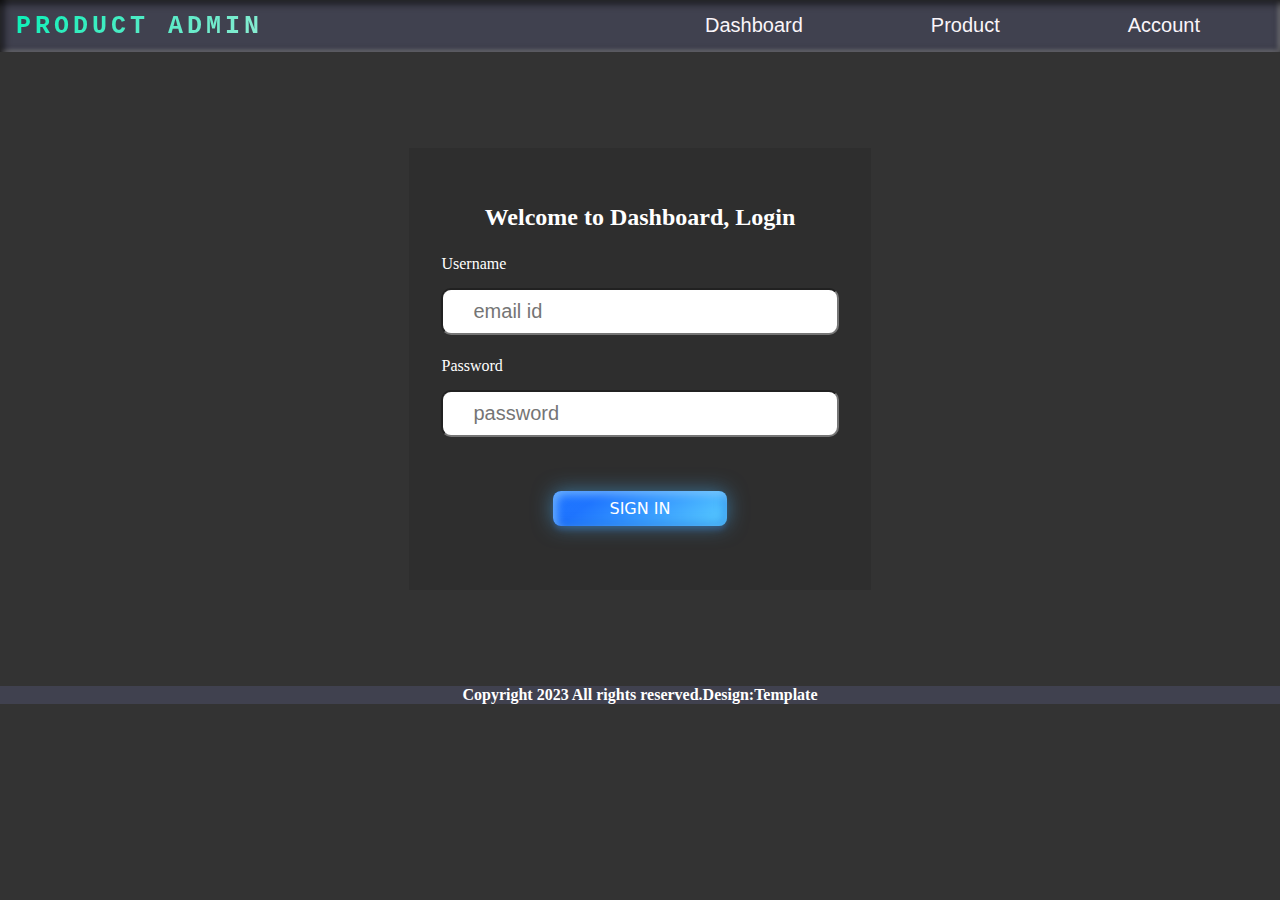
<file: index.html>
<!DOCTYPE html>
<html>
<head>
  <meta charset="UTF-8">
  <meta http-equiv="X-UA-compatible" content="IE=edge">
<meta name="viewport" content="width=device-width, initial-scale=1.0">
<link rel="stylesheet" href="https://cdnjs.cloudflare.com/ajax/libs/font-awesome/6.5.1/css/all.min.css" integrity="sha512-DTOQO9RWCH3ppGqcWaEA1BIZOC6xxalwEsw9c2QQeAIftl+Vegovlnee1c9QX4TctnWMn13TZye+giMm8e2LwA==" crossorigin="anonymous" referrerpolicy="no-referrer" />
<link rel="stylesheet" href="style.css">
</head>
<body>

<section class="top-nav">
  <div class="siis">
  <b>product admin</b>
  </div>
  <input id="menu-toggle" type="checkbox" />
  <label class='menu-button-container' for="menu-toggle">
  <div class='menu-button'></div>
</label>
  <ul class="menu">
    
    <li> <a href="das.html" class="activea">Dashboard <i class="fa-solid fa-gauge-high"></i></a></li>
    <li><a href="#dd" class="activeb">Product <i class="fa-solid fa-cart-shopping"></i></a></li>
    <li><a href="#about" class="activec">Account <i class="fa-solid fa-right-to-bracket"></i></a></li>
    
  </ul>
</section>
<div class="container">

  <form class="shiva">
    <h2>Welcome to Dashboard, Login</h2>

    Username<input type="email" name="email" placeholder="email id"><br>
   Password<input type="password" name="pass" placeholder="password"><br>
   <div class="red"><button type="button">SIGN IN</button></div> 
  </form>
</div>

<footer class="white">
<h4>Copyright 2023 All rights reserved.Design:Template </h4></footer>
</body>
</html>
</file>
<file: style.css>
.container{
    display: flex;
    justify-content: center;
    margin: 6em 0em;
}
input[type=password], input[type=email]{   
    margin: 15px 0 22px 0;
    width: 100%;
      padding: 10px 30px;
       border-radius: 10px;
   color: white;
          font-size: 20px;
       box-sizing: border-box;  
       transition: 1s; 
    }
 
    .shiva{
      background: #2e2e2e;
      font-family: "Times New Roman", Times, serif;
      color: white;
        padding: 2em 2em;
    }
    body {
        height: 100vh;
        width: 100%;
        background-color: #333333;
        background-size: 300% 300%;
        margin: 0;
        padding: 0;
        box-sizing: border-box;
        overflow-x: hidden;
      }
      
      .top-nav {
        display: flex;
        flex-direction: row;
        align-items: center;
        justify-content: space-between;
        background: rgb(222, 0, 75);
        background-color: #40414f;
      
        box-shadow: inset 2px 2px 10px rgba(0, 0, 0, 1),
          inset -1px -1px 5px rgba(255, 255, 255, 0.6);
        /* W3C, IE 10+/ Edge, Firefox 16+, Chrome 26+, Opera 12+, Safari 7+ */
      
        height: 20px;
        padding: 1em;
      }
      
      .siis {
        font-size: 25px;
        letter-spacing: 4px;
        font-family: "Lucida Console", "Courier New", monospace;
        background-image: linear-gradient(135deg, #09f1b8, #3aedc0, #65ebca, #8dedd2);
        text-transform: uppercase;
        -webkit-background-clip: text;
        -webkit-text-fill-color: transparent;
      }
      li a {
        font-family: Arial, Helvetica, sans-serif;
        color: rgb(250, 245, 250);
        text-decoration: none;
        padding: 2.2rem 3rem;
        font-size: 20px;
      }
   
      .menu {
        display: flex;
        flex-direction: row;
        list-style-type: none;
        margin: 0;
        padding: 0;
      }
      
      .menu > li {
        margin: 0 1rem;
        overflow: hidden;
      }
      
      .menu-button-container {
        display: none;
        height: 100%;
        width: 30px;
        cursor: pointer;
        flex-direction: column;
        justify-content: center;
        align-items: center;
      }
      
      #menu-toggle {
        display: none;
      }
      
      .menu-button,
      .menu-button::before,
      .menu-button::after {
        display: block;
        background-color: #fff;
        position: absolute;
        height: 4px;
        width: 30px;
        transition: transform 400ms cubic-bezier(0.23, 1, 0.32, 1);
        border-radius: 2px;
      }
      
      .menu-button::before {
        content: "";
        margin-top: -8px;
      }
      
      .menu-button::after {
        content: "";
        margin-top: 8px;
      }
      
      #menu-toggle:checked + .menu-button-container .menu-button::before {
        margin-top: 0px;
        transform: rotate(405deg);
      }
      
      #menu-toggle:checked + .menu-button-container .menu-button {
        background: rgba(255, 255, 255, 0);
      }
      
      #menu-toggle:checked + .menu-button-container .menu-button::after {
        margin-top: 0px;
        transform: rotate(-405deg);
      }
      @media only screen and (min-width: 768px) and (max-width: 1024px) {
        .menu-button-container {
          display: flex;
        }
        .menu {
          position: absolute;
          top: 0;
          margin-top: 50px;
          left: 0;
          flex-direction: column;
          width: 100%;
          justify-content: center;
          align-items: center;
        }
        #menu-toggle ~ .menu li {
          height: 0;
          margin: 0;
          padding: 0;
          border: 0;
          transition: height 400ms cubic-bezier(0.23, 1, 0.32, 1);
        }
        #menu-toggle:checked ~ .menu li {
          border: 1px solid #333;
          height: 2.5em;
          padding: 0.5em;
          transition: height 400ms cubic-bezier(0.23, 1, 0.32, 1);
        }
        .menu > li {
          display: flex;
          justify-content: center;
          margin: 0;
          padding: 0.5em 0;
          width: 100%;
          color: white;
          background-color: #222;
        }
        .menu > li:not(:last-child) {
          border-bottom: 1px solid #444;
        }
        li a {
          margin: -1em 0em;
        }
    }
    @media (max-width: 600px) {
        body {
          overflow-x: hidden;
        }
      
        .menu-button-container {
          display: flex;
        }
        .menu {
          position: absolute;
          top: 0;
          margin-top: 50px;
          left: 0;
          flex-direction: column;
          width: 100%;
          justify-content: center;
          align-items: center;
        }
        #menu-toggle ~ .menu li {
          height: 0;
          margin: 0;
          padding: 0;
          border: 0;
          transition: height 400ms cubic-bezier(0.23, 1, 0.32, 1);
        }
        #menu-toggle:checked ~ .menu li {
          border: 1px solid #333;
          height: 2.5em;
          padding: 0.5em;
          transition: height 400ms cubic-bezier(0.23, 1, 0.32, 1);
        }
        .menu > li {
          display: flex;
          justify-content: center;
          margin: 0;
          padding: 0.5em 0;
          width: 100%;
          color: white;
          background-color: #222;
        }
        .menu > li:not(:last-child) {
          border-bottom: 1px solid #444;
        }
        li a {
          margin: -1em 0em;
        }
    }
    .red button{
        margin: 2em 7em;
        padding: 0.5em 3.5em;
        font-size: 20px;
      
        --clr-font-main: hsla(0 0% 20% / 100);
        --btn-bg-1: hsla(194 100% 69% / 1);
        --btn-bg-2: hsla(217 100% 56% / 1);
        --btn-bg-color: hsla(360 100% 100% / 1);
        --radii: 0.5em;
        cursor: pointer;
       
        font-size: var(--size, 1rem);
        font-family: "Segoe UI", system-ui, sans-serif;
      
        transition: 0.8s;
        background-size: 280% auto;
        background-image: linear-gradient(325deg, var(--btn-bg-2) 0%, var(--btn-bg-1) 55%, var(--btn-bg-2) 90%);
        border: none;
        border-radius: var(--radii);
        color: var(--btn-bg-color);
        box-shadow: 0px 0px 20px rgba(71, 184, 255, 0.5), 0px 5px 5px -1px rgba(58, 125, 233, 0.25), inset 4px 4px 8px rgba(175, 230, 255, 0.5), inset -4px -4px 8px rgba(19, 95, 216, 0.35);
       
        border: 0;
        color: white;
      
  
        
      }
      h2{
        margin: 1em 0em;
        color: white;
        font-family: "Times New Roman", Times, serif;
        text-align: center;
      }
      h4{
        text-align: center;
       color: white; 
       font-family: "Times New Roman", Times, serif;
       background-color: #40414f;
      
      }
</file>
